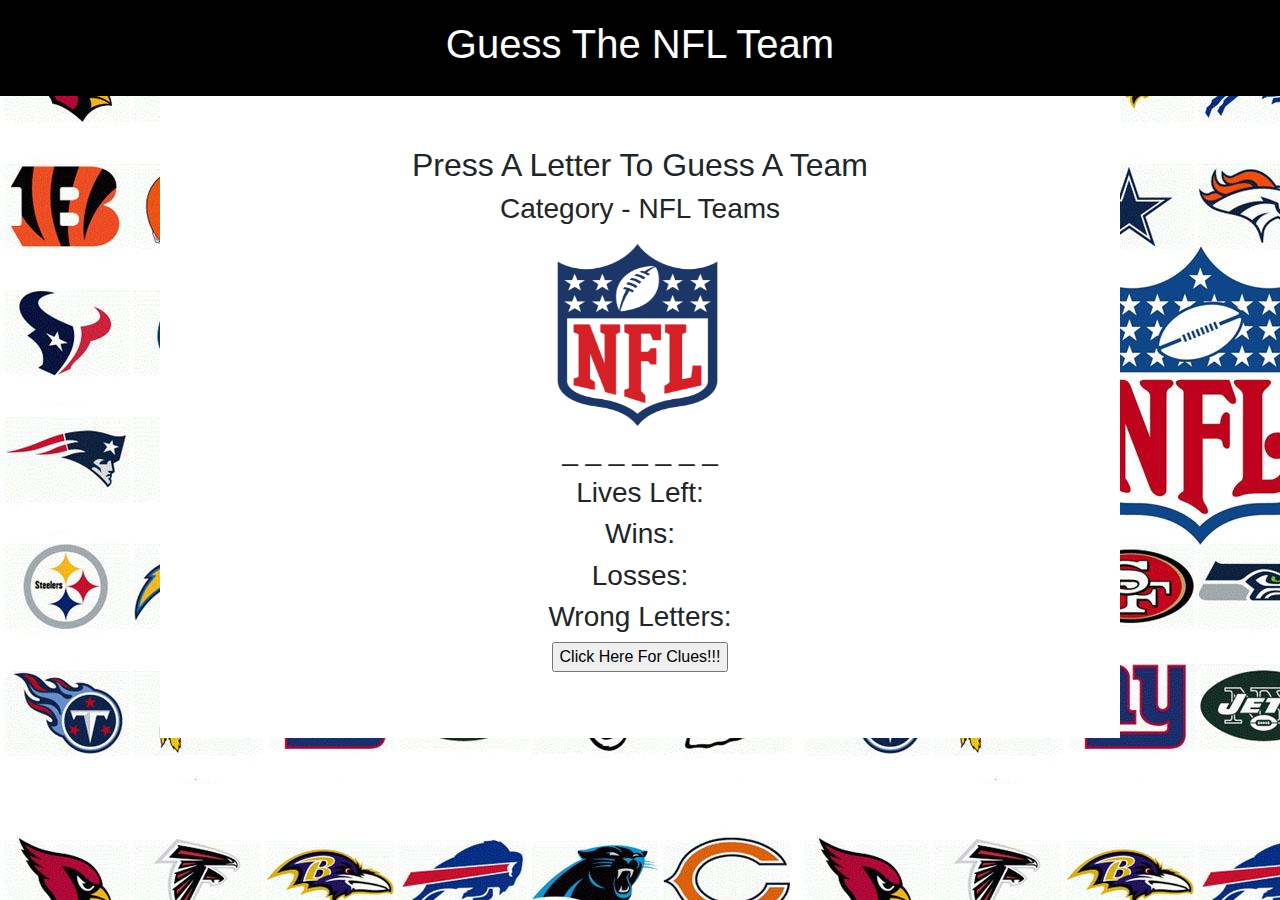
<file: index.html>
<!DOCTYPE html>
<html>

<head>
    <meta charset="utf-8" />
    <meta http-equiv="X-UA-Compatible" content="IE=edge">
    <title>NFL GUESS GAME</title>
    <!--Viewport-->
    <meta name="viewport" content="width=device-width, initial-scale=1">
    <!--Reset-->
    <link rel="stylesheet" href="./assets/css/reset.css">
    <!--Bootstrap CSS-->
    <link rel="stylesheet" href="https://maxcdn.bootstrapcdn.com/bootstrap/4.0.0/css/bootstrap.min.css">
    <link rel="stylesheet" href="https://stackpath.bootstrapcdn.com/font-awesome/4.7.0/css/font-awesome.min.css">
    <!--Custom CSS-->
    <link rel="stylesheet" href="./assets/css/style.css">

</head>

    <body>
        <!--Main Heading-->
        <header>
            <h1>Guess The NFL Team</h1>
        </header>

        <div class="background">
            <div class="container">

                <!--Changing Image based on correct answers-->
                <h2>Press A Letter To Guess A Team</h2>
                <h3>Category - NFL Teams</h3>
                <div>
                    <img id="image" src="./assets/images/NFL_logo.png" width="50%" height="200">
                </div>

                <!--Current Word Container-->
                <div>
                    <h3 id="currentword">_ _ _ _ _</h3>
                </div>
                <div id="scoreboard">
                    <!--Guesses left Container-->
                    <div class="chances">
                        <h3>Lives Left:
                            <span id="guessesremaining"></span>
                        </h3>
                    </div>

                    <!--Wins counter Container-->
                    <div class="winningguesses">
                        <h3>Wins:
                            <span id="wins"></span>
                        </h3>
                    </div>
                    <!--Loss counter Container-->
                    <div class="losingguesses">
                        <h3>Losses:
                            <span id="losses"></span>
                        </h3>
                    </div>

                    <!--Wrong guesses container-->
                    <div class="wrongletters">
                        <h3>Wrong Letters:
                            <span id="wrongGuesses"></span>
                        </h3>
                    </div>
                    <!--Hints-->
                    <div class="container">
                        <input type="button" id="btnSearch" value="Click Here For Clues!!!" onclick="getHint();"/>
                            <p id="message"></p>
                    </div>
                </div>
            </div>
        </div>


        <script src="./assets/javascript/game.js"></script>

    </body>

</html>
</file>
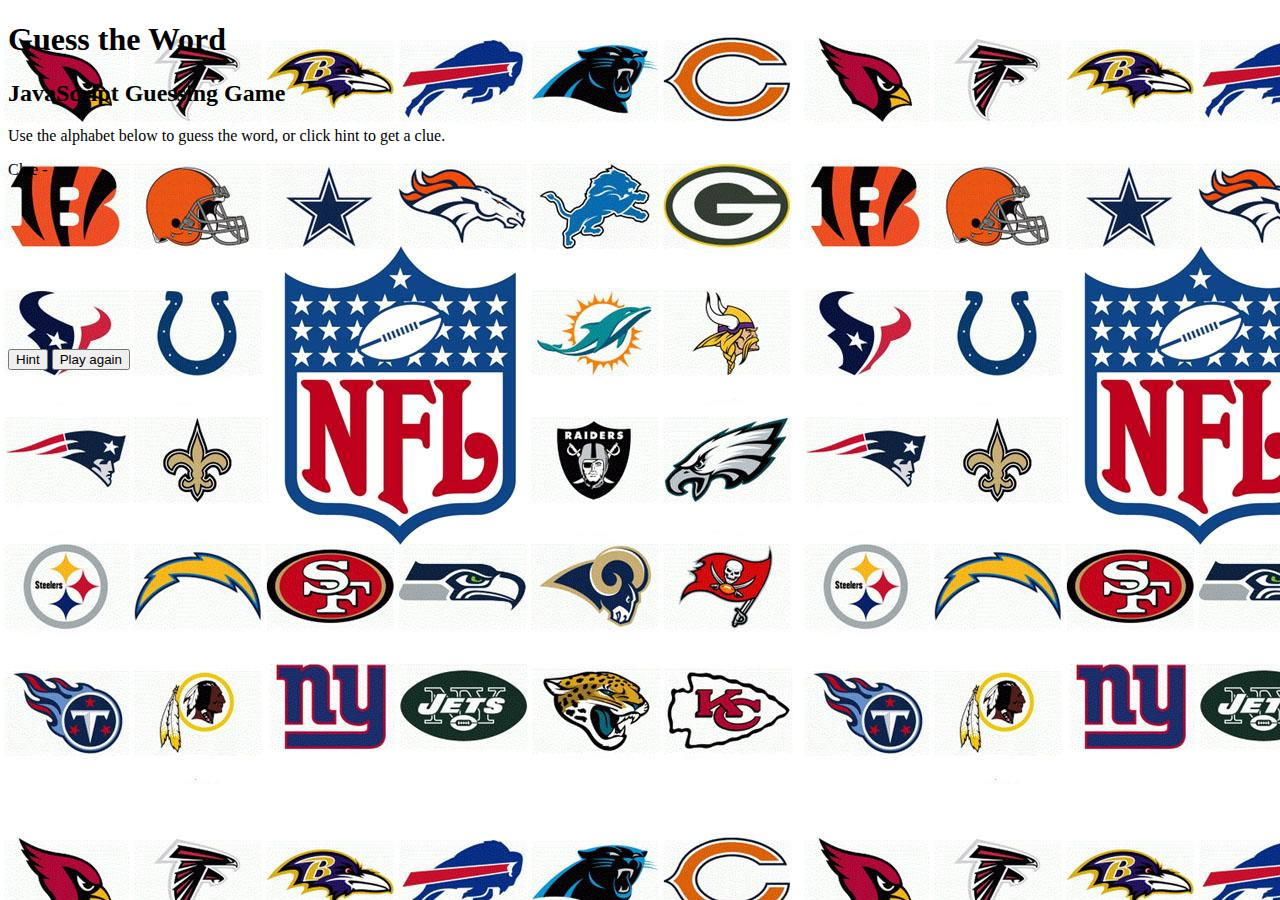
<file: word-guess.html>
<!DOCTYPE html>
<html lang="en-us">
  <head>
    <meta charset="UTF-8">
    <title>Sports Guessing Game</title>

    
    <link rel="stylesheet" type="text/css" href="./assets/css/style.css">
    <script src="./assets/javascript/game.js"></script>
  </head>
  <body>
<div class="wrapper">
   <h1>Guess the Word</h1>
    <h2>JavaScript Guessing Game</h2>
    <p>Use the alphabet below to guess the word, or click hint to get a clue. </p>
</div>
<div class="wrapper">
    <div id="buttons">
    </div>  
    <p id="catagoryName"></p>
    <div id="hold">
    </div>
    <p id="mylives"></p>
    <p id="clue">Clue -</p>  
     <canvas id="stickman">This Text will show if the Browser does NOT support HTML5 Canvas tag</canvas>
    <div class="container">
      <button id="hint">Hint</button>
      <button id="reset">Play again</button>
    </div>
</div>

 
  </body>
  </html>
</file>
<file: assets/css/style.css>
* {
    box-sizing: border-box;
}
body {
    background: url(../images/feature-nfl_1024x1024.jpg);
}
header {
    text-align: center;
    background-color: black;
    color: #fff;
    padding: 20px;
}
.background {
    background-color: #fff;
    width: 960px;
    margin: auto;
    text-align: center;
    padding: 50px;
}
#message {
    font-size: 35px;
    font-weight: bold;
}
</file>
